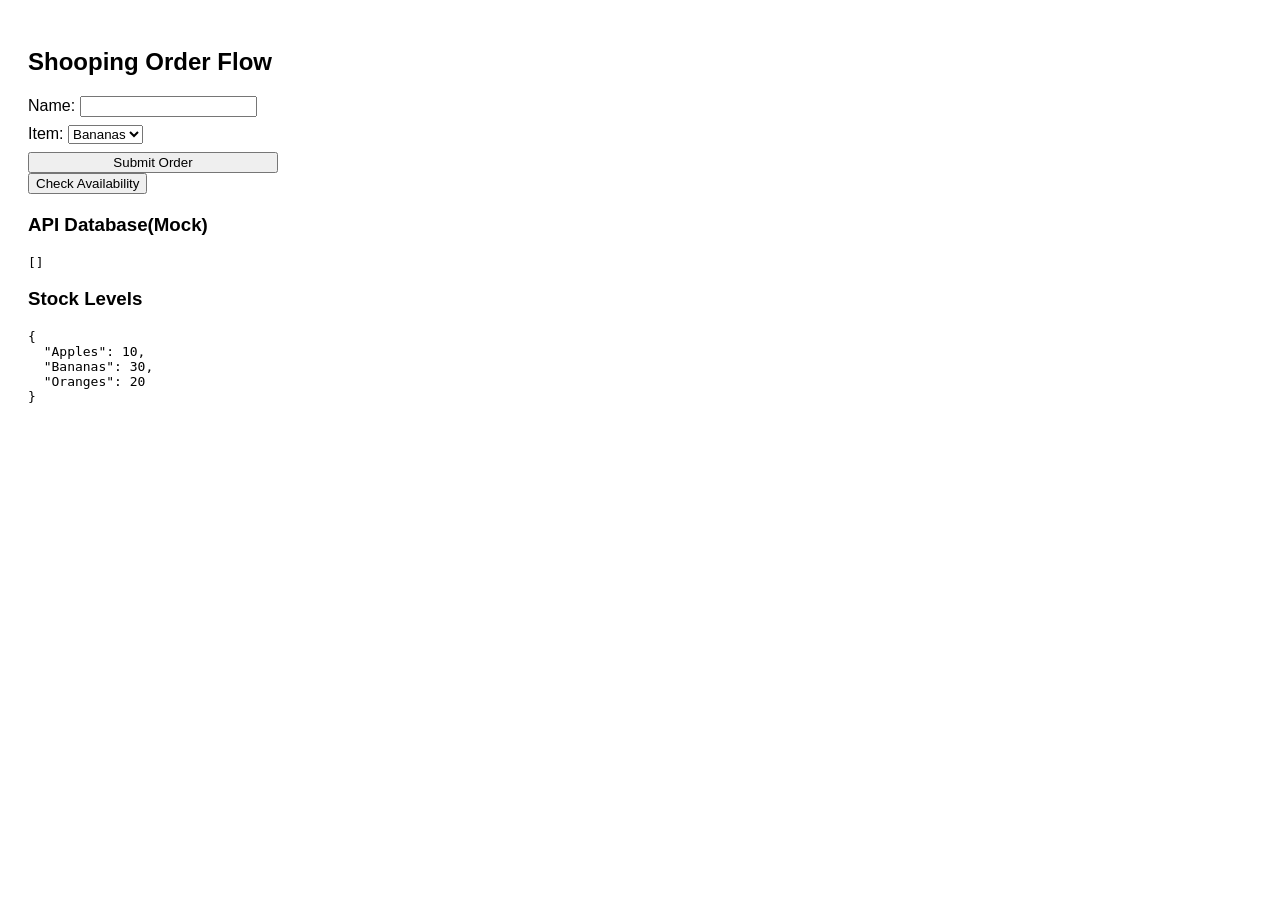
<file: Api/index.html>
<!DOCTYPE html>
<html lang="en">
<head>
    <meta charset="UTF-8">
    <meta name="viewport" content="width=device-width, initial-scale=1.0">
    <title>API</title>
    <style>
    body { font-family: Arial, sans-serif; padding: 20px; }
    form { display: flex; flex-direction: column; gap: 0.5em; width: 250px; }
    .success { color: green; }
    .error { color: red; }
    .orders { margin-top: 20px; }
  </style>
</head>
<body>
    <h2>Shooping Order Flow</h2>
    <form id="form-data">
        <label>Name: <input type="text" id="name" name="name" required></label>
        <label>Item: <select name="item" id="item" required>
            <option value="banana">Bananas</option>
            <option value="apple">Apples</option>
            <option value="orange">Oranges</option>
        </select></label>
        <button type="submit">Submit Order</button>
    </form>
    <button id="check-btn">Check Availability</button>
    <p id="message"></p>

    <div class="orders">
        <h3>API Database(Mock)</h3>
        <pre id="dbview">[]</pre>
        <h3>Stock Levels</h3>
        <pre id="stockView"></pre>
    </div>
    <script>
        const apiDatabase=[];
        const stock = {
            Apples:10,
            Bananas:30,
            Oranges:20
        };
        const form=document.getElementById("form-data");
        const message=document.getElementById("message");
        const dbview=document.getElementById("dbview");
        const stockview=document.getElementById("stockView");
        function updateStockView(){
            stockview.textContent=JSON.stringify(stock,null,2);
        }
        updateStockView();
        function apiPostOrder(order){
            apiDatabase.push(order);
            return { status:"success", id: apiDatabase.length, order};
        }
        function apiGetOrders(){
            return apiDatabase;
        }
        form.addEventListener("submit",(e)=>{
            e.preventDefault();
            const formdata=new FormData(form);
            for (let [key, value] of formdata.entries()) {
      console.log("Entry:", key, value);
    }
            const name=formdata.get("name");
            const item=formdata.get("item");

            if(stock[item] > 0){
                stock[item]--;
                const order={name,item,orderDate:new Date().toISOString().split("T")[0]};
                const respose=apiPostOrder(order);
                message.textContent=`Order submitted! ${item} remaining: ${stock[item]}`;
                message.className="success";

                dbview.textContent=JSON.stringify(apiGetOrders(),null,2);
                updateStockView();
                form.reset();
            }
            else{
                message.textContent=`Sorry, ${item} is out of stock.`;
                message.className="error";
            }

        });
        document.getElementById("check-btn").addEventListener("click",()=>{
            const orders =apiGetOrders();
            if(orders.length === 0){
                message.textContent="No orders yet";
                message.className="error";
                return;
            }
            let availability="";
            for(let item in stock){
                availability += `${item}: ${stock[item]} left\n`;
            }
            message.textContent="current stock:\n"+availability;
            message.className="success";
        })

    </script>
</body>
</html>
</file>
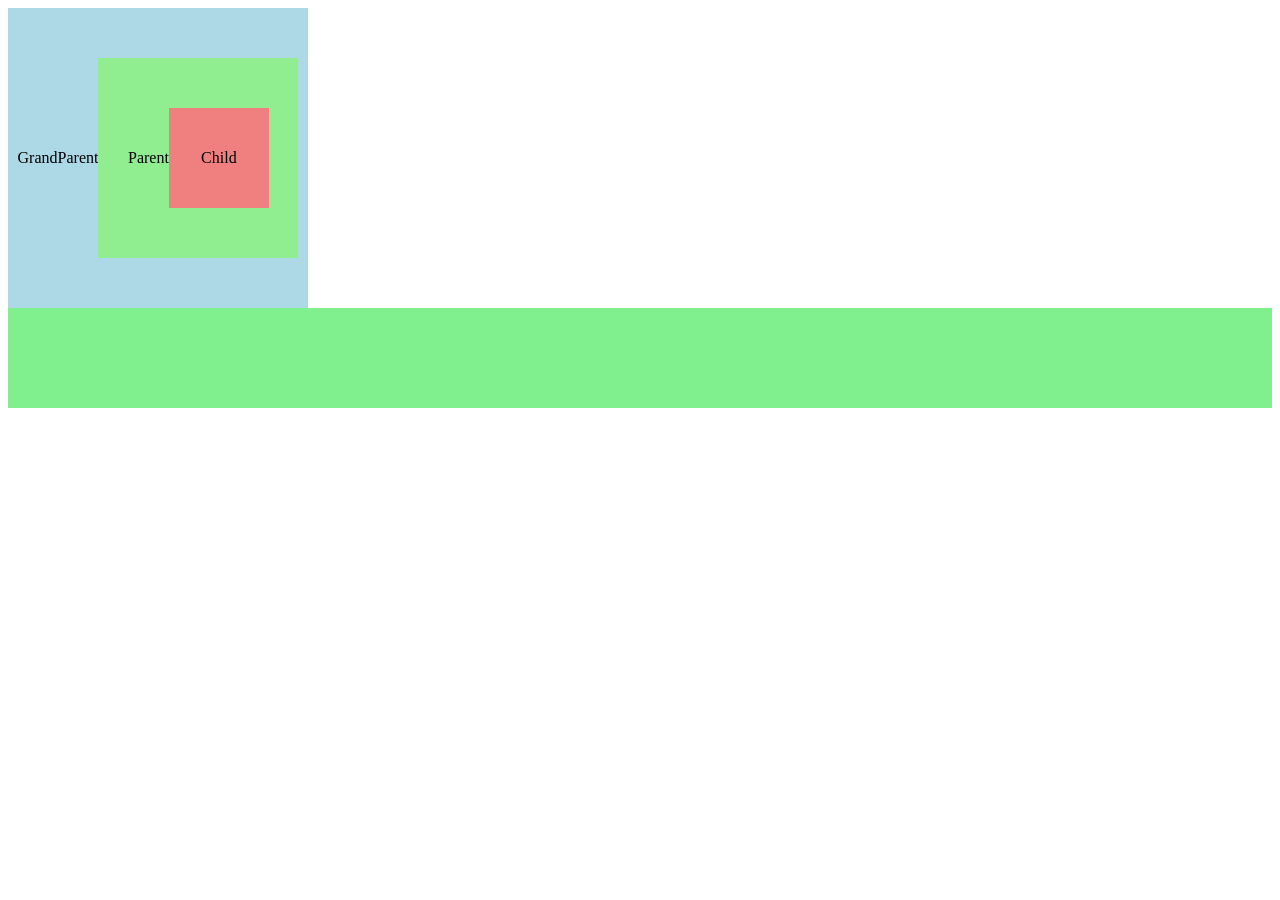
<file: eventPropagation/index.html>
<!DOCTYPE html>
<html lang="en">
<head>
    <meta charset="UTF-8">
    <meta name="viewport" content="width=device-width, initial-scale=1.0">
    <title>Document</title>
    <style>
        .grandparent {
      width: 300px;
      height: 300px;
      background-color: lightblue;
      display: flex;
      justify-content: center;
      align-items: center;
    }
    .parent {
      width: 200px;
      height: 200px;
      background-color: lightgreen;
      display: flex;
      justify-content: center;
      align-items: center;
    }
    .child {
      width: 100px;
      height: 100px;
      background-color: lightcoral;
      display: flex;
      justify-content: center;
      align-items: center;
      cursor: pointer;
    }
    .neighbour{
        height: 100px;
      background-color: rgb(128, 240, 143);
      display: flex;
      justify-content: center;
      align-items: center;
      cursor: pointer;
    }
  </style>
</head>
<body>
    <div class="grandparent" id="grandparent">GrandParent
        <div class="parent" id="parent">Parent
            <div class="child" id="child">Child</div>
        </div>
    </div>
    <div class="neighbour" id="neighbour"></div>
    <script src="index.js">
       
    </script>
    
</body>
</html>
</file>
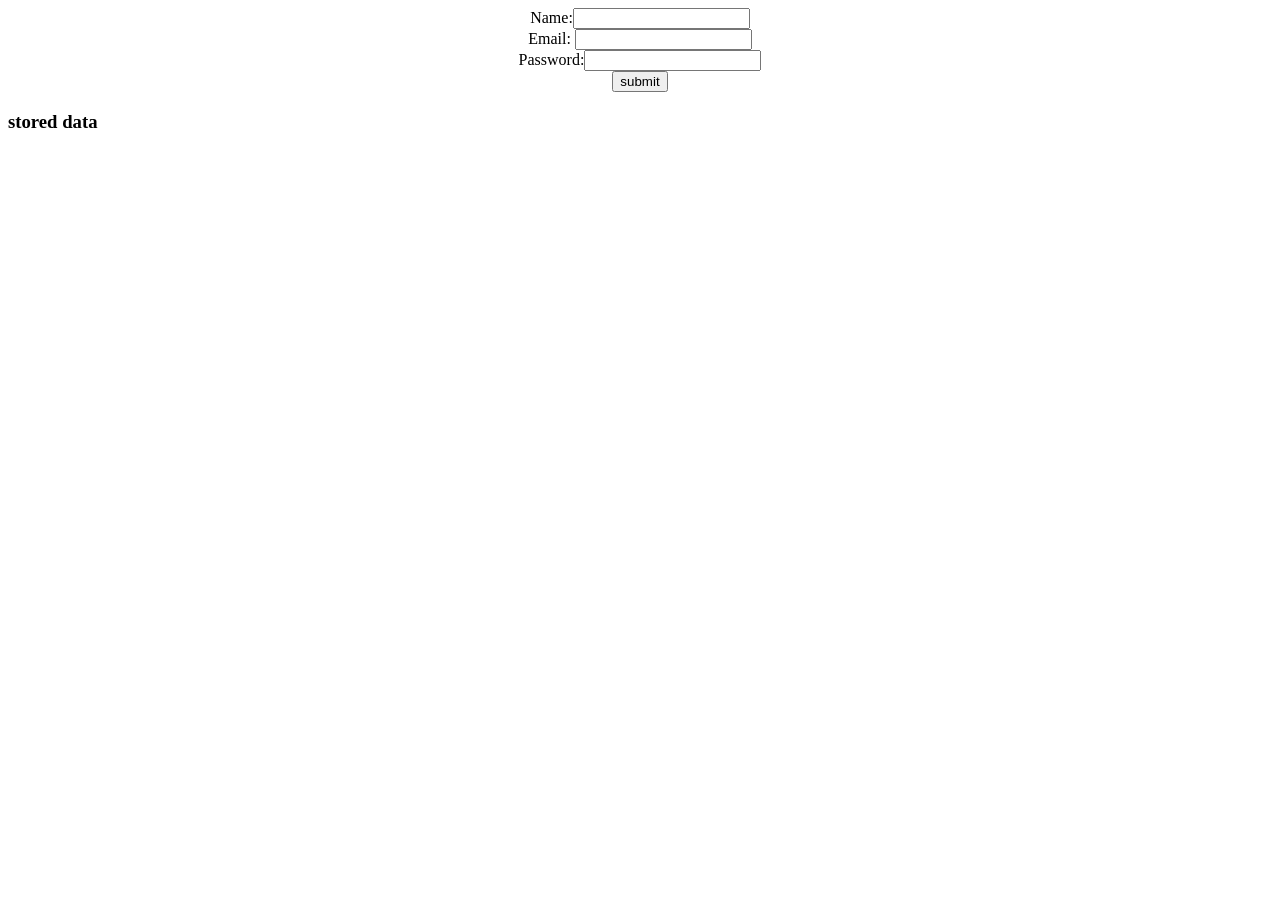
<file: FormHandling/index.html>
<!DOCTYPE html>
<html lang="en">
<head>
    <meta charset="UTF-8">
    <meta name="viewport" content="width=device-width, initial-scale=1.0">
    <title>Document</title>
    <style>
        form{
            display: flex;
            flex-direction: column;
            justify-content: center;
            align-items: center;
        }
    </style>
</head>
<body>
    <form id="form-data">
        <label>Name:<input type="text" name="name" id="name"></label>
        <label>Email: <input type="email" name="email" id="email"></label>
        <label>Password:<input type="password" name="password" id="password"></label>
        <button type="submit">submit</button>
    </form>
    <h3>stored data</h3>
    <pre id="output"></pre>
    <script>
        const form=document.getElementById("form-data");
        

        form.addEventListener("submit",function(e){
             e.preventDefault();
            // const name=document.getElementById("name").value;
            // const email=document.getElementById("email").value;
            // const password=document.getElementById("password").value;
            const formdata=new FormData(form);
            const user={};
            formdata.forEach((value,key)=>{
                user[key]=value;
            });
            // const user={
            //     name:name,
            //     email:email,
            //     password:password
            // }
            localStorage.setItem("userdata",JSON.stringify(user));
            const output=document.getElementById("output");
            output.textContent= JSON.stringify(user,null,2);
            form.reset();
        })
        window.addEventListener("load",()=>{
            const saveddata=localStorage.getItem("userdata");
            if(saveddata){
                output.textContent=saveddata;
            }
        })
    </script>
</body>
</html>
</file>
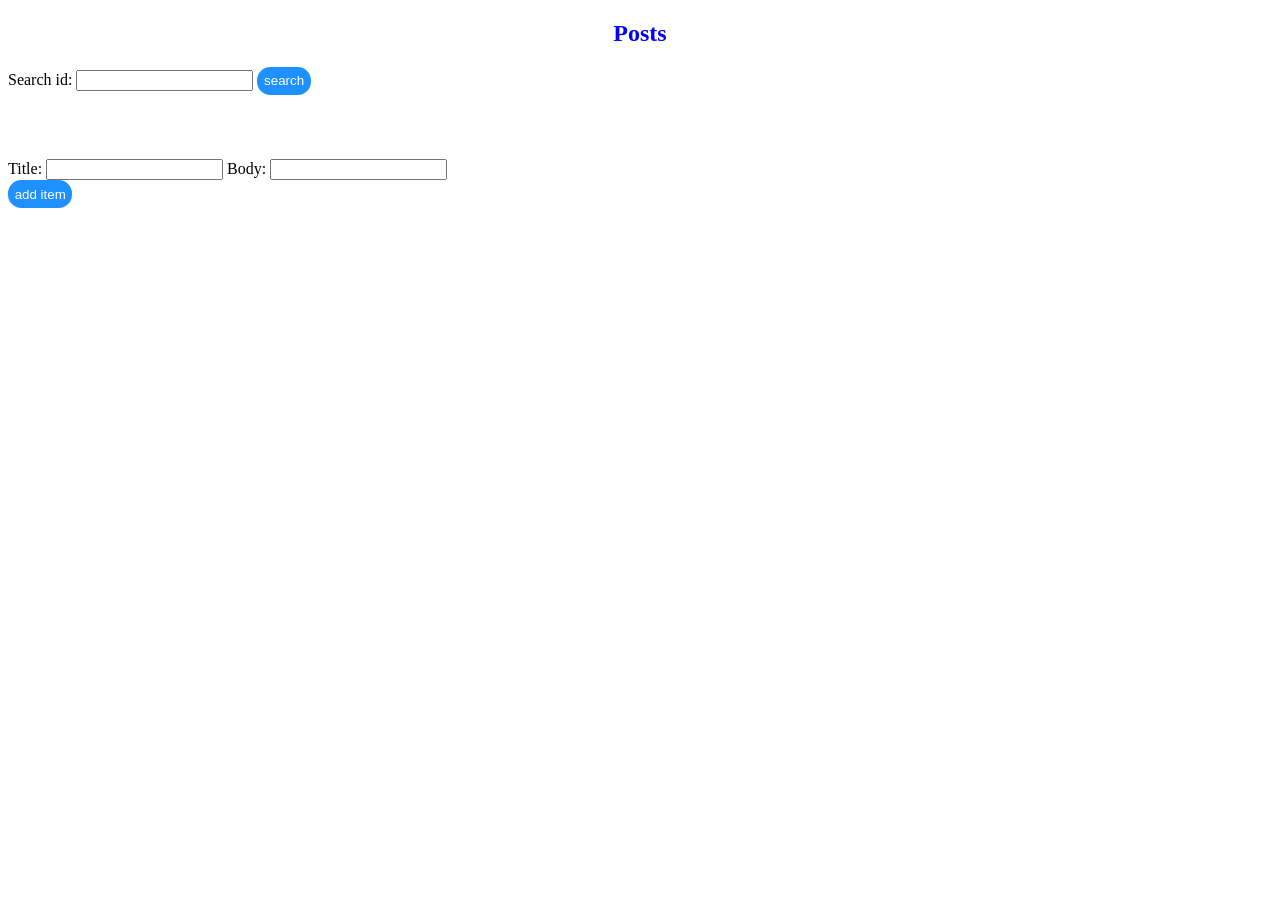
<file: Api/api-1.html>
<!DOCTYPE html>
<html lang="en">
<head>
    <meta charset="UTF-8">
    <meta name="viewport" content="width=device-width, initial-scale=1.0">
    <title>Document</title>
    <style>
        h2{
            text-align: center;
            background: linear-gradient(90deg, purple, blue , red);
            background-clip: text;
            color: transparent;
            font-weight: 2rem;
        }
        ul li{
            color: black;
            list-style-type: square;
        }
        .error{
            color: red;
        }
        .single-item{
            display: inline;
        }
        #userid-item{
            display: flex;
            justify-content: center;
            align-items: center;
            padding: 1em;
            
        }
        button{
            border: none;
            border-radius: 1em;
            color: white;
            background: #1e90ff;
            padding: 0.5em;
        }
    </style>
</head>
<body>
    <h2>Posts</h2>
    <label for="single-item">Search id: <input type="number" id="single-item" class="single-item"></label>
    <span id="field-error" class="error"></span>
    <button id="search-btn">search</button>
    <p id="userid-item"></p>
    
    <form method="post">
        <label for="title">Title: <input type="text" id="title" class="title"></label>
        <label for="body">Body: <input type="text" id="body" class="body"></label>
        <span id="form-error" class="error"></span>
    </form>
    <button id="add-btn">add item</button>

    <ul id="posts"></ul>
    <p id="post-error" class="error"></p>
    <script src="api-1.js"></script>
</body>
</html>
</file>
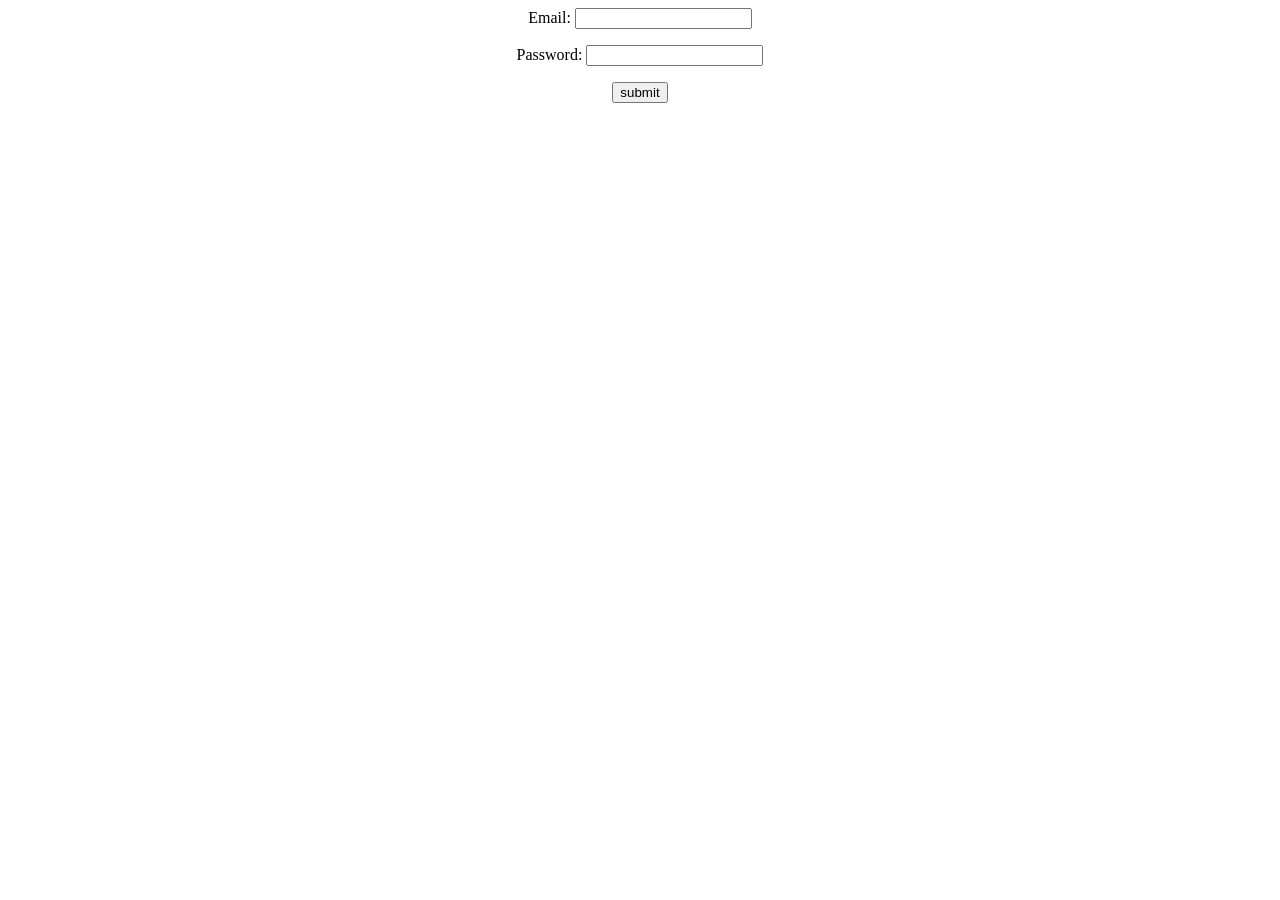
<file: regular-exp/validate-password.html>
<!DOCTYPE html>
<html lang="en">
<head>
    <meta charset="UTF-8">
    <meta name="viewport" content="width=device-width, initial-scale=1.0">
    <title>Document</title>
    <style>
        #form-data{
            display: flex;
            flex-direction: column;
            justify-content: center;
            align-items: center;
            gap: 0.5em;
            border: none;
            background: linear-gradient();
        }
        .error{
            color: red;
        }
    </style>
</head>
<body>
    <form id="form-data">
        <label for="email">Email: <input type="email" name="email" id="email"></label>
        <span class="error" id="email-error"></span>
        <label for="password">Password: <input type="password" name="password" id="password"></label>
        <span class="error" id="password-error"></span>
        <button type="submit">submit</button>
        <p id="para"></p>
        <script>
            const form=document.getElementById("form-data");
            const email=document.getElementById("email");
            const emailError=document.getElementById("email-error");
            const password=document.getElementById("password");
            const passwordError=document.getElementById("password-error");
            email.addEventListener("input",()=>{
                const regex=/[\w.-]+@[\w.-]+\.\w+$/;
                if(!regex.test(email.value)){
                    emailError.textContent="invalid email format";
                }
                else{
                    emailError.textContent="";
                }
            })
            password.addEventListener("input",()=>{
                const value=password.value;
                const hasUpper =/[A-Z]/.test(value);
                const hasLower =/[a-z]/.test(value);
                const hasNumber = /[0-9]/.test(value);
                const hasSpecial = /[^A-Za-z0-9]/.test(value);

                let errors=[];
                if(!hasUpper) errors.push("1 uppercase");
                if(!hasLower) errors.push("1 lowercase");
                if(!hasNumber) errors.push("1 number");
                if(!hasSpecial) errors.push("1 special character");
                if(errors.length > 0){
                    passwordError.textContent="passwprd must contain: "+ errors.join(", ");
                }
                else{
                    passwordError.textContent="Strong password";
                }
            })
            form.addEventListener("submit",function(e){
                e.preventDefault();
                const formdata=new FormData(form);
                const userdetails={};
                formdata.forEach((value,key)=>{
                    userdetails[key]=value;
                })
                if(!emailError.textContent && !passwordError.textContent){
                    document.getElementById("para").textContent=JSON.stringify(userdetails);
                }
                form.reset();
                passwordError.textContent="";
            })

        </script>
    </form>

</body>
</html>
</file>
